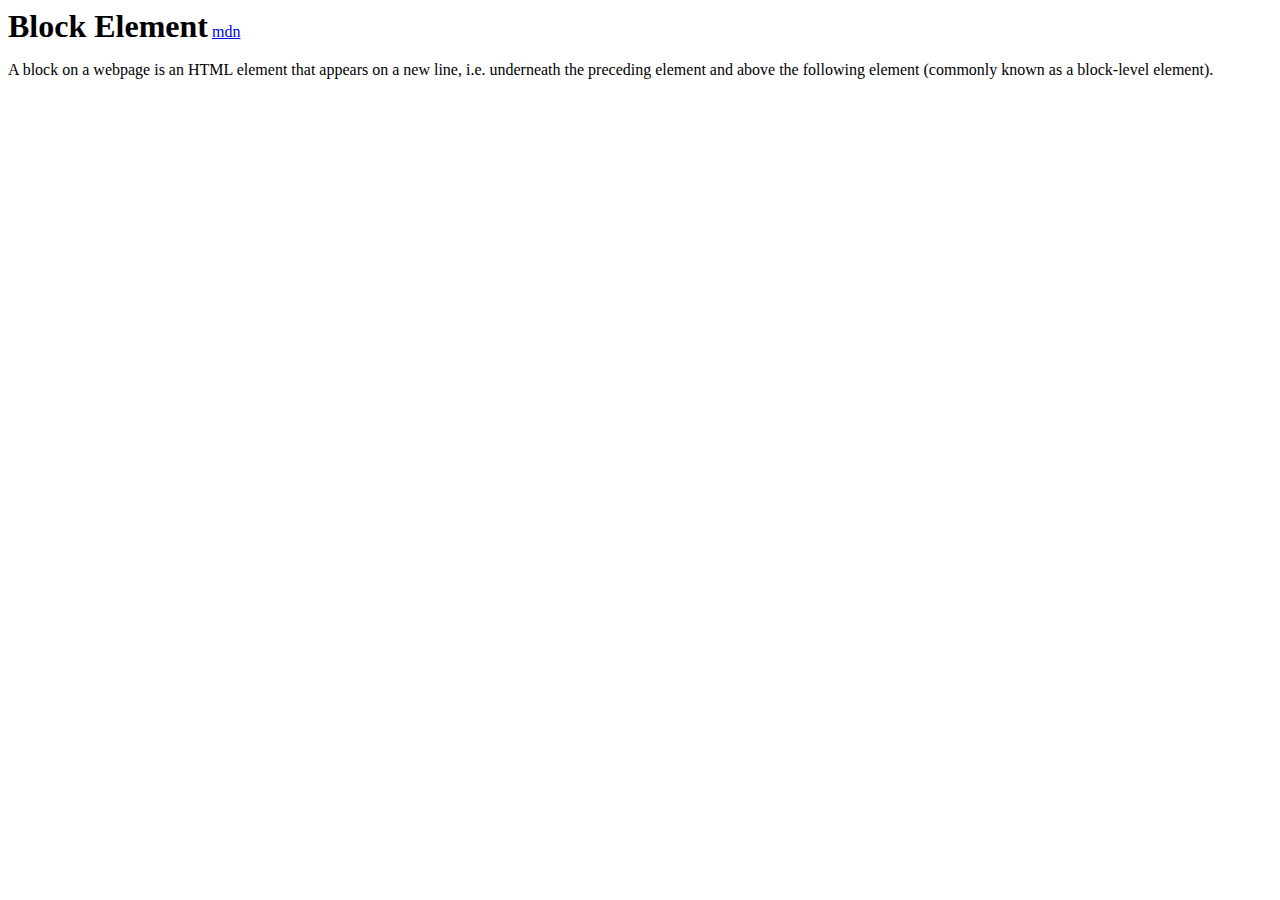
<file: moringa_pre-prep_projects/block-elements/index.html>
<!DOCTYPE html>
<html>
    <head>
        <meta charset="utf-8">
        <meta name="viewport" content="width=device-width">
        <title>repl.it</title>
        <link href="index.css" rel="stylesheet">
    </head>
    <body>
        <h1>Block Element</h1>
        <a href="https://developer.mozilla.org/en-US/docs/Glossary/Block/CSS">mdn</a>
        <p>
            A block on a webpage is an HTML element that appears on a new
            line, i.e. underneath the preceding element and above the
            following element (commonly known as a block-level element).
        </p>
    </body>
</html>
</file>
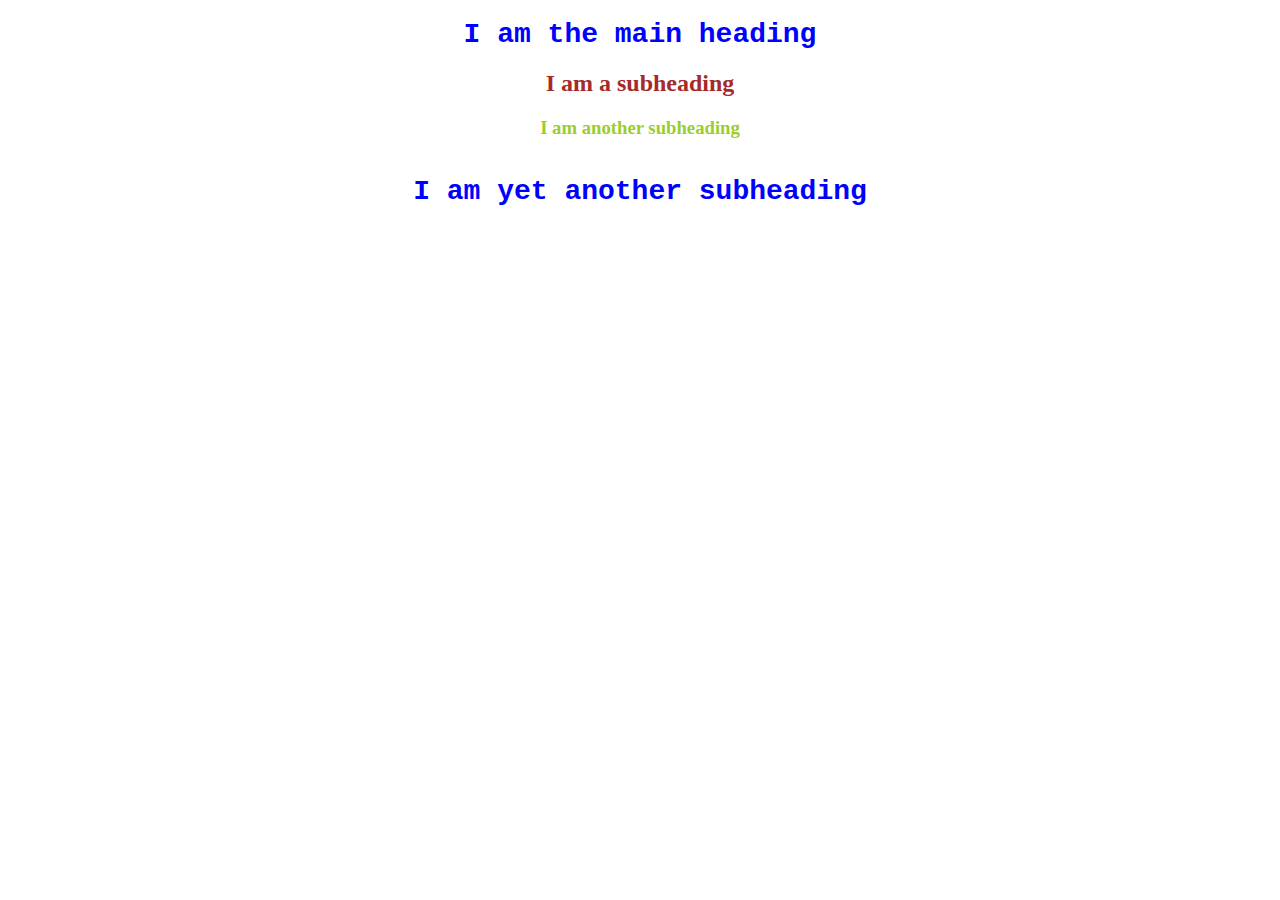
<file: moringa_pre-prep_projects/weddi/index.html>
<!DOCTYPE html>
<html>
    <head>
         <title>Hex Colors</title>
         <link rel="stylesheet" type="text/css" href="index.css">
         <!--link the stylesheet in the line below-->        
    </head>
    <body>
        <h1>I am the main heading</h1>
        <h2>I am a subheading</h2>
        <h3>I am another subheading</h3>
        <h4>I am yet another subheading</h4>
    </body>
</html>
</file>
<file: moringa_pre-prep_projects/block-elements/index.css>
h1 {
    display: inline;
    }
</file>
<file: moringa_pre-prep_projects/weddi/index.css>
h1 {
    font-family: 'Courier New', 'Sans-Serif';
    color: blue;
    font-size: 28px;
    text-align: center;
  }

h2 {
    text-align: center;
    font-family: 'Times New Roman', cursive;
    color: brown;
   }

h3 {
    text-align: center;
    font-family: 'Times New Roman', cursive;
    color: yellowgreen;}
h4{
        font-family: 'Courier New', 'Sans-Serif';
        color: blue;
        font-size: 28px;
        text-align: center;
    }
</file>
